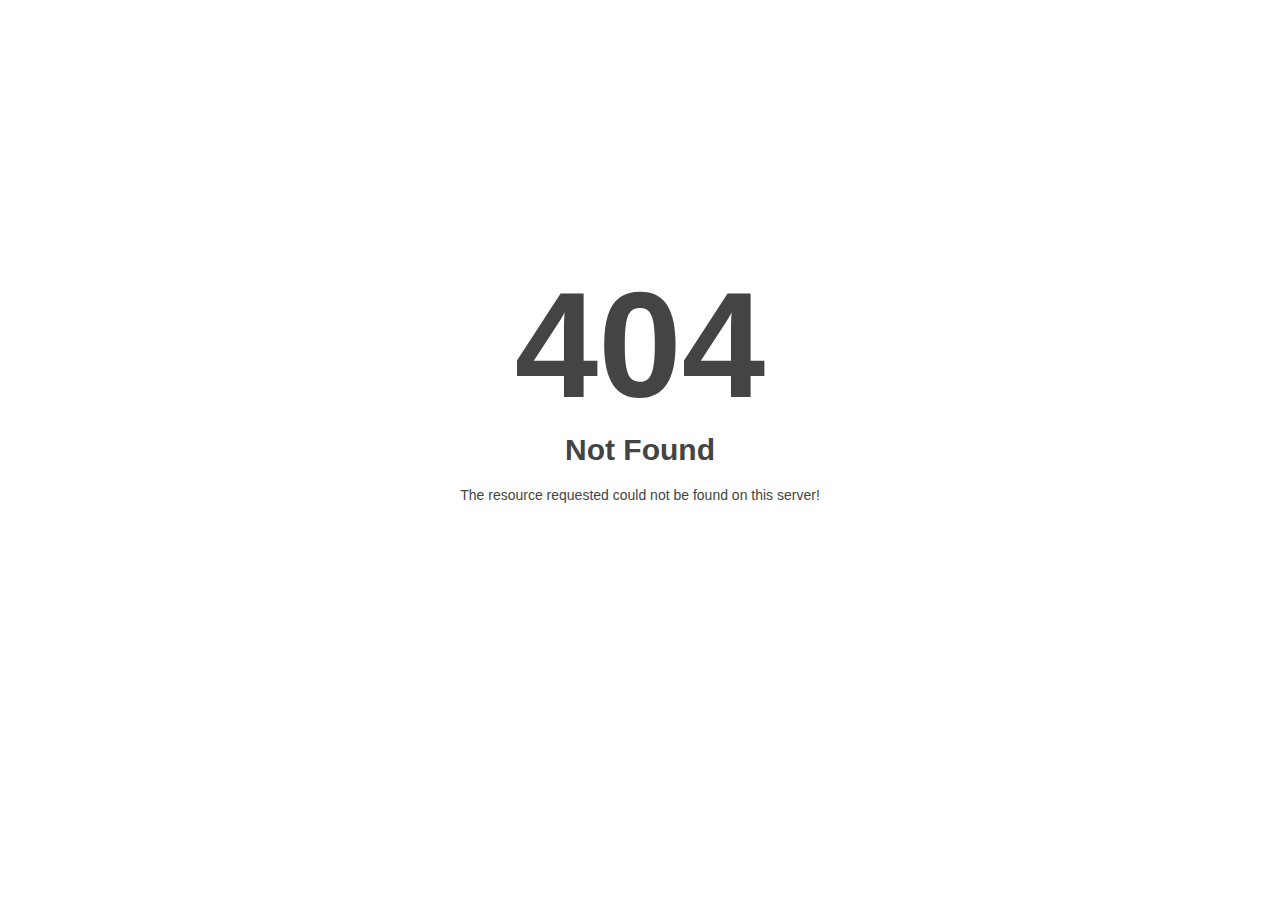
<file: app/static/assets/media/logos/Logo-Ruby.html>
<!DOCTYPE html>
<html style="height:100%">
<head>
<meta name="viewport" content="width=device-width, initial-scale=1, shrink-to-fit=no" />
<title> 404 Not Found
</title></head>
<body style="color: #444; margin:0;font: normal 14px/20px Arial, Helvetica, sans-serif; height:100%; background-color: #fff;">
<div style="height:auto; min-height:100%; ">     <div style="text-align: center; width:800px; margin-left: -400px; position:absolute; top: 30%; left:50%;">
        <h1 style="margin:0; font-size:150px; line-height:150px; font-weight:bold;">404</h1>
<h2 style="margin-top:20px;font-size: 30px;">Not Found
</h2>
<p>The resource requested could not be found on this server!</p>
</div></div></body></html>
</file>
